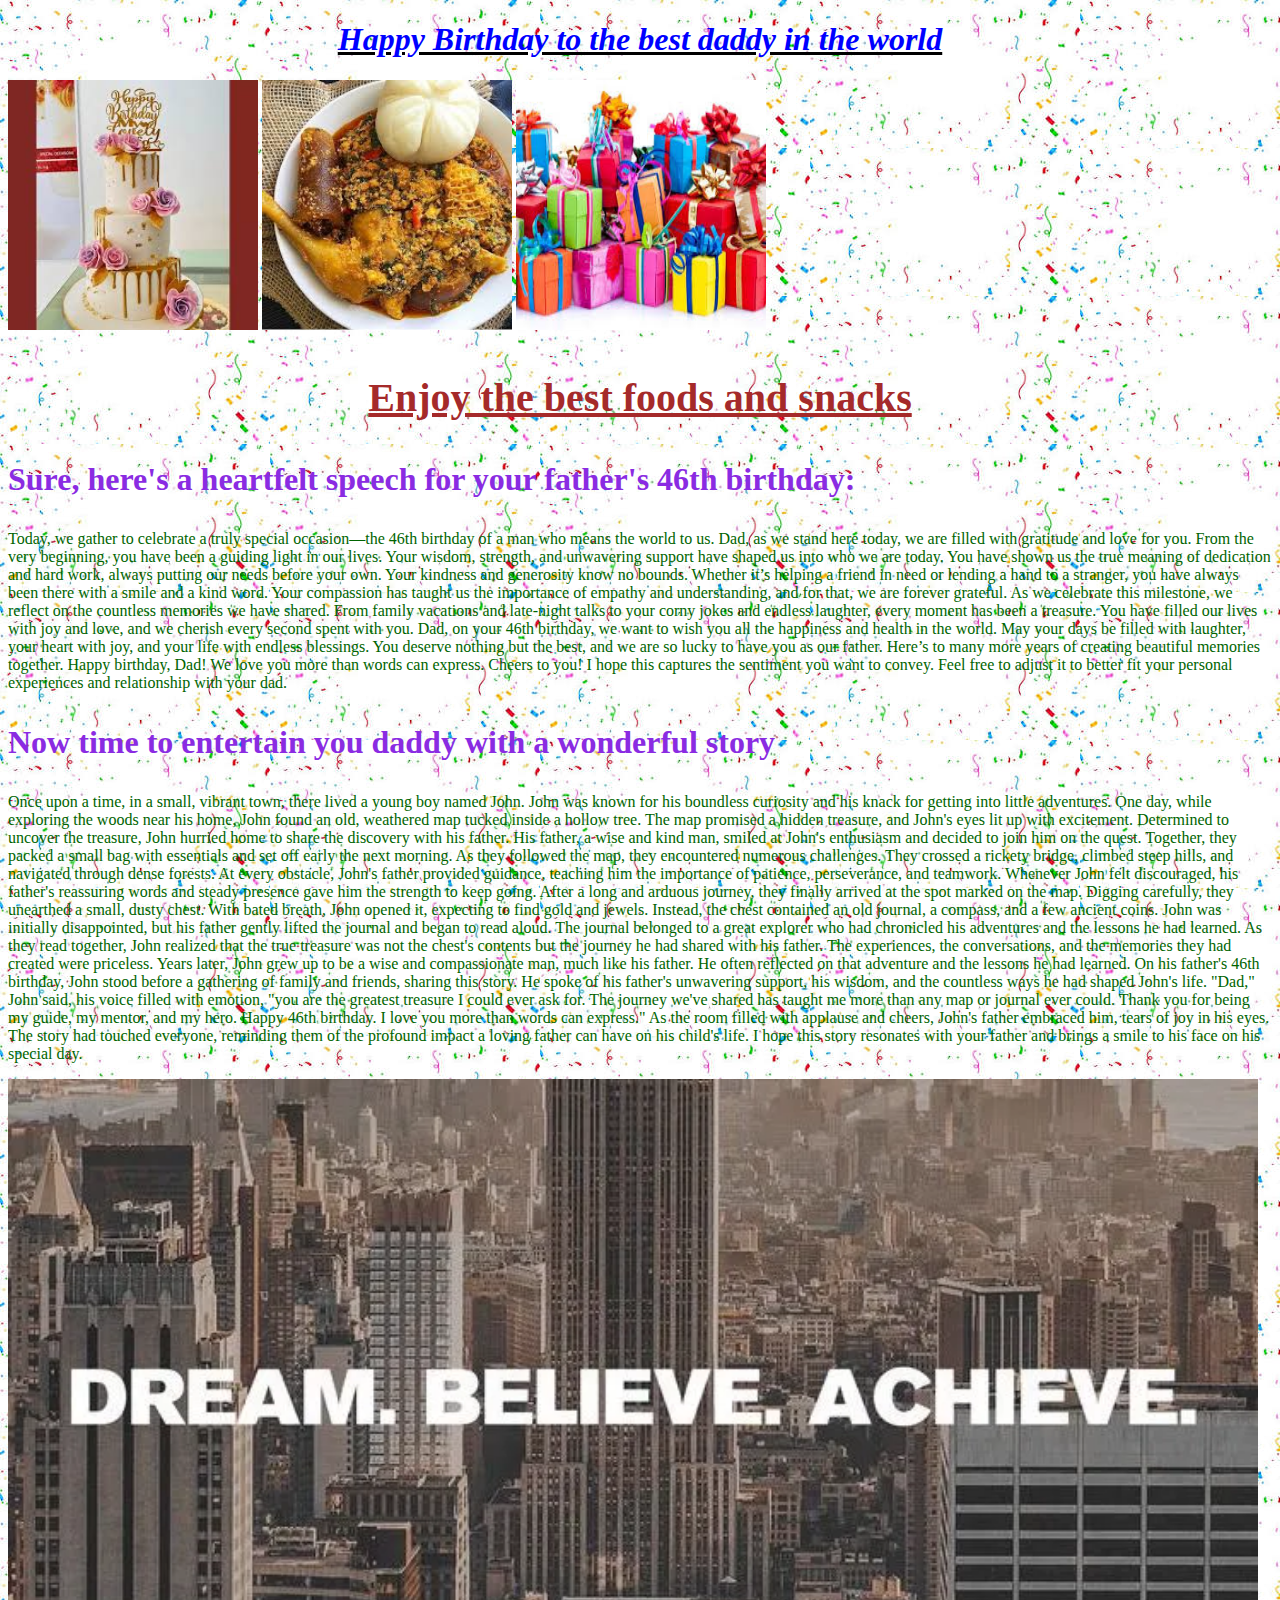
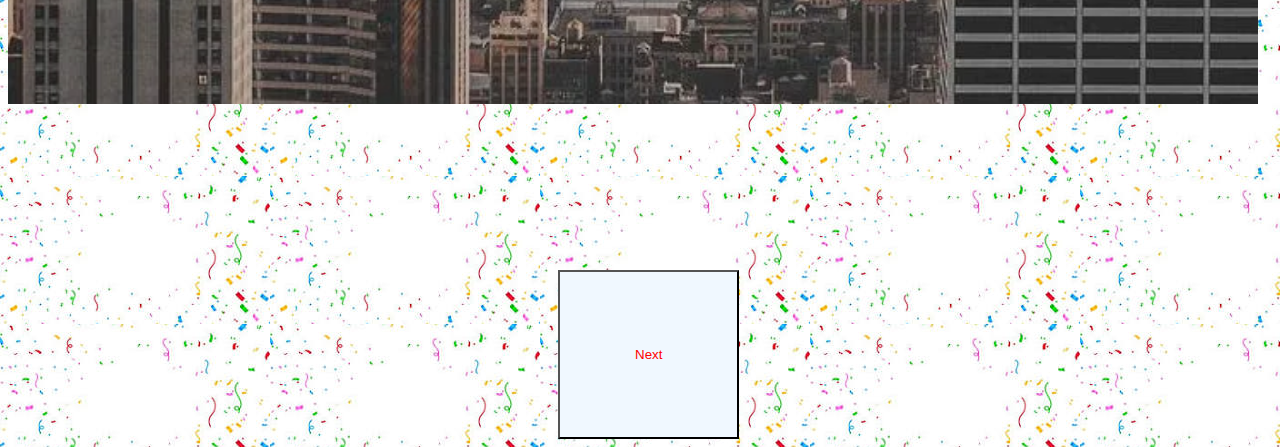
<file: index.html>
<!DOCTYPE html>
<html lang="en">
<head>
    <link rel="icon" href="./logo.jpeg">
    <meta charset="UTF-8">
    <meta name="viewport" content="width=device-width, initial-scale=1.0">
    <title>HAPPY! Birthday DADDY!!!!!!!!!!!!!!!!!!......</title>
    <link rel="stylesheet" href="./happy.css">
</head>
<body>
   <i><b><u><H1 id="One">Happy Birthday to the best daddy in the world</H1></u></b></i> 
    <img src="./cake.jpeg" alt="" width="250">
    <img src="./semo.jpeg" alt="" width="250" height="250">
    <img src="./present.jpeg" alt="" width="250" height="250">

    <h3 id="two">Enjoy the best foods and snacks</h3>

    <b><p id="three">Sure, here's a heartfelt speech for your father's 46th birthday:</p></b>
    <p id="four">Today, we gather to celebrate a truly special occasion—the 46th birthday of a man who means the world to us. Dad, as we stand here today, we are filled with gratitude and love for you.

        From the very beginning, you have been a guiding light in our lives. Your wisdom, strength, and unwavering support have shaped us into who we are today. You have shown us the true meaning of dedication and hard work, always putting our needs before your own.
        
        Your kindness and generosity know no bounds. Whether it’s helping a friend in need or lending a hand to a stranger, you have always been there with a smile and a kind word. Your compassion has taught us the importance of empathy and understanding, and for that, we are forever grateful.
        
        As we celebrate this milestone, we reflect on the countless memories we have shared. From family vacations and late-night talks to your corny jokes and endless laughter, every moment has been a treasure. You have filled our lives with joy and love, and we cherish every second spent with you.
        
        Dad, on your 46th birthday, we want to wish you all the happiness and health in the world. May your days be filled with laughter, your heart with joy, and your life with endless blessings. You deserve nothing but the best, and we are so lucky to have you as our father.
        
        Here’s to many more years of creating beautiful memories together. Happy birthday, Dad! We love you more than words can express.
        
        Cheers to you!
        
        I hope this captures the sentiment you want to convey. Feel free to adjust it to better fit your personal experiences and relationship with your dad.
        
        
        
        
        
        
        </p>

        <b><p id="five">Now time to entertain you daddy with a wonderful story</p></b>
        <p id="six">Once upon a time, in a small, vibrant town, there lived a young boy named John. John was known for his boundless curiosity and his knack for getting into little adventures. One day, while exploring the woods near his home, John found an old, weathered map tucked inside a hollow tree. The map promised a hidden treasure, and John's eyes lit up with excitement.

            Determined to uncover the treasure, John hurried home to share the discovery with his father. His father, a wise and kind man, smiled at John's enthusiasm and decided to join him on the quest. Together, they packed a small bag with essentials and set off early the next morning.
            
            As they followed the map, they encountered numerous challenges. They crossed a rickety bridge, climbed steep hills, and navigated through dense forests. At every obstacle, John's father provided guidance, teaching him the importance of patience, perseverance, and teamwork. Whenever John felt discouraged, his father's reassuring words and steady presence gave him the strength to keep going.
            
            After a long and arduous journey, they finally arrived at the spot marked on the map. Digging carefully, they unearthed a small, dusty chest. With bated breath, John opened it, expecting to find gold and jewels. Instead, the chest contained an old journal, a compass, and a few ancient coins. John was initially disappointed, but his father gently lifted the journal and began to read aloud.
            
            The journal belonged to a great explorer who had chronicled his adventures and the lessons he had learned. As they read together, John realized that the true treasure was not the chest's contents but the journey he had shared with his father. The experiences, the conversations, and the memories they had created were priceless.
            
            Years later, John grew up to be a wise and compassionate man, much like his father. He often reflected on that adventure and the lessons he had learned. On his father's 46th birthday, John stood before a gathering of family and friends, sharing this story. He spoke of his father's unwavering support, his wisdom, and the countless ways he had shaped John's life.
            
            "Dad," John said, his voice filled with emotion, "you are the greatest treasure I could ever ask for. The journey we've shared has taught me more than any map or journal ever could. Thank you for being my guide, my mentor, and my hero. Happy 46th birthday. I love you more than words can express."
            
            As the room filled with applause and cheers, John's father embraced him, tears of joy in his eyes. The story had touched everyone, reminding them of the profound impact a loving father can have on his child's life.
            
            I hope this story resonates with your father and brings a smile to his face on his special day.
            
            
            
            
            
            
            </p>

            <img src="./1_9ujn7vobosgsTS5T8E3OWw.webp" alt="" width="1250" height="625">
<br></br>
<br></br>
<br></br>
<br></br>
<br></br>
<form action="./believe.html">
    <button type="submit" id="seven">Next</button>
</form>













</body>
</html>
</file>
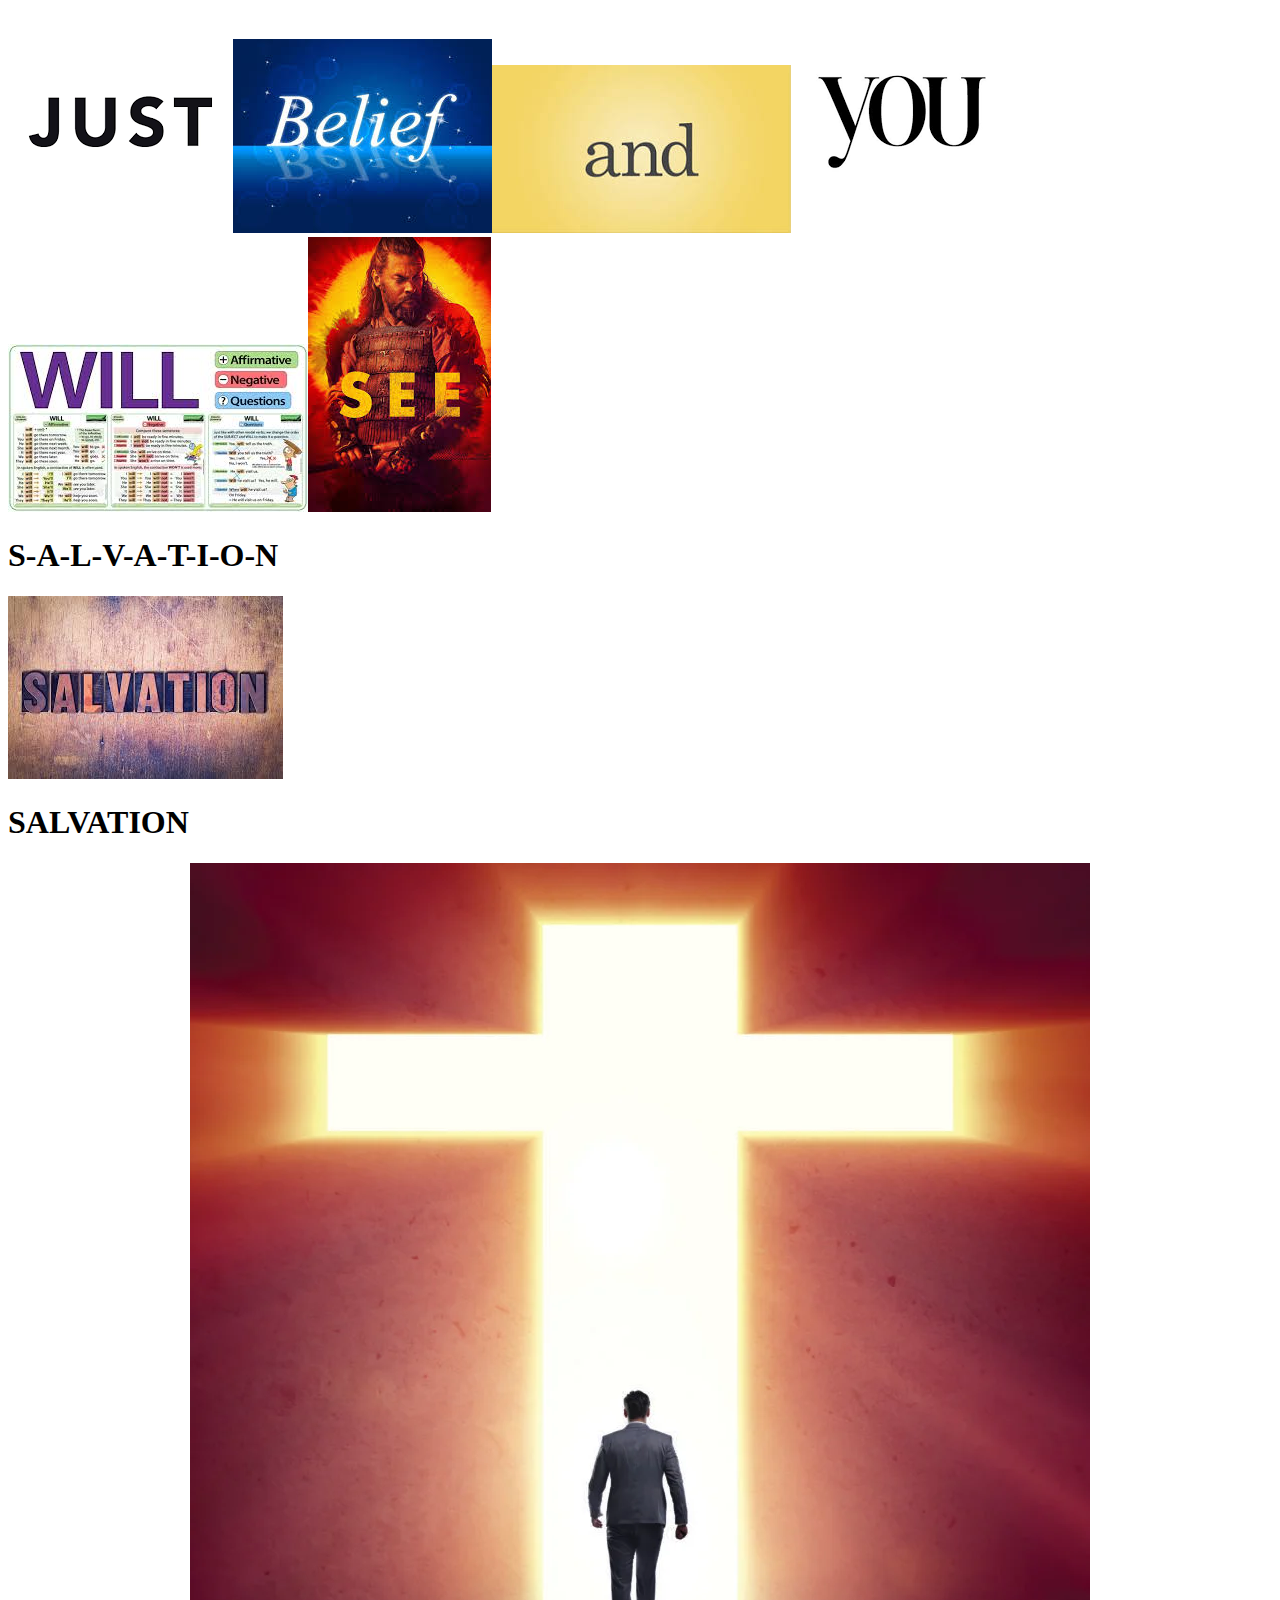
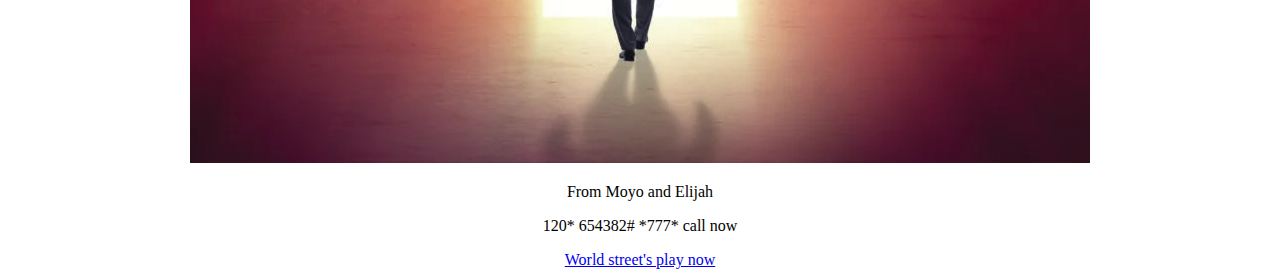
<file: believe.html>
<!DOCTYPE html>
<html lang="en">
<head>
    <meta charset="UTF-8">
    <meta name="viewport" content="width=device-width, initial-scale=1.0">
    <title>Document</title>
    <link rel="stylesheet" href="./believe.css">
</head>
<body>
    <img src="just.png" alt=""><img src="./belive.jpeg" alt=""><img src="./and.jpeg" alt=""><img src="./you.png" alt=""><img src="./will.jpeg" alt=""><img src="./see.jpeg" alt=""><h1>S-A-L-V-A-T-I-O-N</h1><img src="./S-A-L-V-A-T-I-O-N.jpeg" alt=""><h1>SALVATION </h1>
    <div class="container">
        <img src="./salvation.webp" alt=""> 
        <p>From Moyo and Elijah</p><p>120* 654382# *777* call now</p>
    <a href="https://www.google.com/maps/place/Gwangwani+center/@13.0578766,5.2251842,3a,75y,137.36h,86.77t/data=!3m7!1e1!3m5!1sB5QinO21_uHN-KDZCnPKfw!2e0!6shttps:%2F%2Fstreetviewpixels-pa.googleapis.com%2Fv1%2Fthumbnail%3Fpanoid%3DB5QinO21_uHN-KDZCnPKfw%26cb_client%3Dmaps_sv.share%26w%3D900%26h%3D600%26yaw%3D137.36081817217664%26pitch%3D3.229277869835343%26thumbfov%3D90!7i13312!8i6656!4m7!3m6!1s0x11b7dd491d17c953:0xe237a2393daba7b2!8m2!3d13.0584663!4d5.2261841!10e5!16s%2Fg%2F11tc2nlf0v?authuser=0&hl=en&coh=205410&entry=ttu">World street's    play now </a>
    </div>
</body>
</html>
</file>
<file: happy.css>
#One{
    text-align: center;
    color: blue;
}

body{
    background: url(./confetti.jpeg);
}

#two{
    text-align: center;
    text-decoration: underline;
    color: brown;
    font-size: 2.5rem;
}

#three{
    font-size: 2.0rem;
    color: blueviolet;
}

#four{
    color: darkgreen;
}

#five{
    font-size: 2.0rem;
    color: blueviolet;
}

#six{
    color: darkgreen;
}

#seven{
    padding: 75px;
    color: red;
    background-color: aliceblue;
    margin-left: 550px;
    outline-color: aliceblue;
}
</file>
<file: believe.css>
.container{
    text-align: center;
}
</file>
